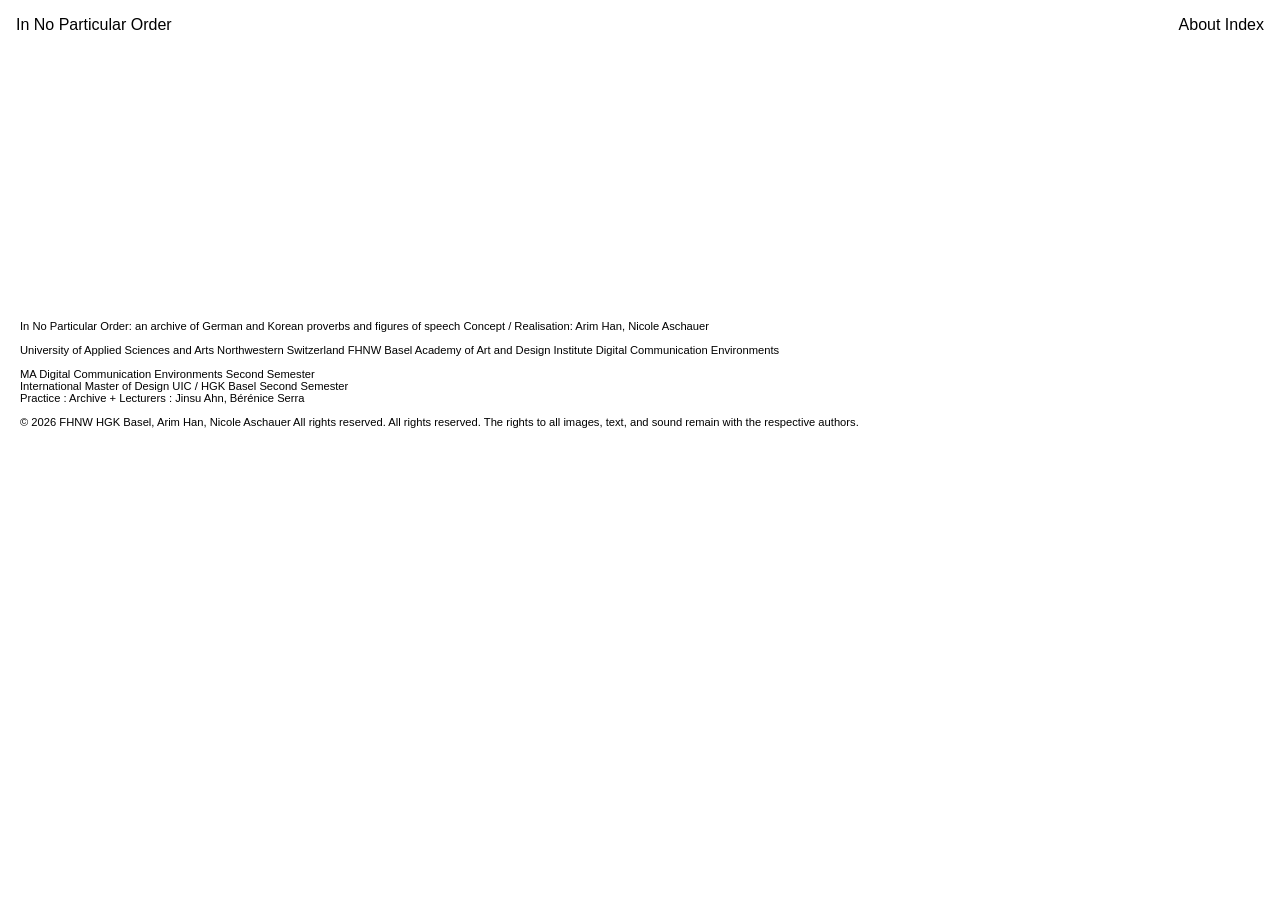
<file: index-list.html>
<!DOCTYPE html>
<html lang="en">
  <head>
    <meta charset="UTF-8">
    <meta name="viewport" content="width=device-width, initial-scale=1.0">
    <meta http-equiv="X-UA-Compatible" content="ie=edge">
    <title>In No Particular Order</title>
    <link rel="stylesheet" href="css/archive.css">

  </head>

  <body>
    <nav class="navbar">
        <div class="menu-left">
            <a href="index.html" id="reset-button">In No Particular Order</a>
        </div>
        <div class="menu-right">
            <a href="#" id="about-button" class="button-text">About</a>
            <a href="/index-list.html" class="button-text">Index</a>
        </div>
    </nav>

    <main id="index-list"></main>

    <div id="about-popup" class="wdym-popup">
      <div class="body-copy">
        ‘In No Particular Order’ is an archive of German and Korean proverbs and figures of speech. Collected and designed by Nicole, who is from Germany, and Arim, who is Korean-American, this project is a reflection of the conversations we have shared about each other’s spoken languages. 
        <br><br>
        Learning proverbs from another culture is often accompanied by moments of confusion. It is not uncommon to wonder what a monkey, a sausage, or a cookie has to do with the meaning of an expression. Yet these moments of uncertainty are an important part of cultural exchange. Rather than removing them, we wanted to translate them into the design of the archive itself. 
        <br><br>
        Nicole selected Korean proverbs, while Arim selected German ones. Each proverb was translated into English and accompanied by our own interpretation of its meaning. In exploring the archive, we encourage you to discover both cultures through chance encounters and personal interpretation. Nothing is arranged in a particular order. 
        <br><br>
        Caution: May contain accidental wisdom.
        <br><br>
        Have fun exploring,
        Arim & Nicole      </div>
    </div>

    <footer class="index-footer">
    In No Particular Order: an archive of German and Korean proverbs and figures of speech
    Concept / Realisation: Arim Han, Nicole Aschauer
    <br><br>    
    University of Applied Sciences and Arts Northwestern Switzerland FHNW
    Basel Academy of Art and Design
    Institute Digital Communication Environments
    <br><br>
    MA Digital Communication Environments
    Second Semester
    <br>
    International Master of Design UIC / HGK Basel
    Second Semester
    <br>
    Practice : Archive +
    Lecturers : Jinsu Ahn, Bérénice Serra
    <br><br>
    © 2026 FHNW HGK Basel, Arim Han, Nicole Aschauer
    All rights reserved. All rights reserved. The rights to all images, text, and sound remain with the respective authors.    </footer>

    <script
    src="index-list.js">
    </script>
    
  </body>
</html>
</file>
<file: css/archive.css>
body{
            margin:0
        }

        a{
            text-decoration: none;
            color: black;
        }

        .navbar{
            position: fixed;
            font-family: Arial, Helvetica, sans-serif;
            display: flex;
            justify-content: space-between;
            width: 100vw;
            z-index: 2000;
        }

        .button-text{
            text-decoration: none;
        }

        .button-pill{
            background-color: #ffffff;
            border-style: solid;
            border-width: 1.9px;
            color: black;
            padding: 10px 20px;
            text-align: center;
            text-decoration: none;
            display: inline-block;
            margin: 4px 4px;
            cursor: pointer;
            border-radius: 30px;
        }

        .menu-left, .menu-right {
            padding: 1rem;
        }

        .game-nav {
            position: fixed;
            font-family: Arial, Helvetica, sans-serif;
            display: flex;
            justify-content: space-between;
            left:0px;
            bottom:0px;
            width: 100vw;
            z-index: 2000;        
        }

        .game-nav-left, .game-nav-right {
            padding: 1rem;
        }

        .card{
            width:50vw;
            height:100vh;
            float:left;
            background-repeat: no-repeat, no-repeat;
            background-position: center, center;      
        }

        .card.image-type-text {
            background-size: auto 100%, cover;
        }

        .card.image-type-img {
            background-size: auto 65%, cover;
        }

        .cards{
            display: flex;
            height: 100vh;
        }

        .book-gutter {
            position: fixed;
            inset: 0;
            display: flex;
            pointer-events: none;
            z-index: 1000;
        }          

        .book-gutter > div {
            width: 50vw;
            height: 100vh;
            box-shadow: 0 0 80px #000;
        }


        .gradient-blue-left {
            --gradient: linear-gradient(90deg, #ffffff, #ffffff, #0078BF);
        }

        .gradient-blue-right {
            --gradient: linear-gradient(90deg, #0078BF, #ffffff, #ffffff);
        }

        .gradient-pink-left {
            --gradient: linear-gradient(90deg, #ffffff, #ffffff, #FF48B0);
        }

        .gradient-pink-right {
            --gradient: linear-gradient(90deg, #FF48B0, #ffffff, #ffffff);
        }

        .gradient-green-left{
            --gradient: linear-gradient(90deg, #ffffff, #ffffff, #00A95C);
        }

        .gradient-green-right{
            --gradient: linear-gradient(90deg, #00A95C, #ffffff, #ffffff);
        }

        .gradient-purple-left{
            --gradient: linear-gradient(90deg, #ffffff, #ffffff, #765BA7);
        }

        .gradient-purple-right{
            --gradient: linear-gradient(90deg, #765BA7, #ffffff, #ffffff);
        }

        .gradient-orange-left{
            --gradient: linear-gradient(90deg, #ffffff, #ffffff, #FF6C2F);
        }

        .gradient-orange-right{
            --gradient: linear-gradient(90deg, #FF6C2F, #ffffff, #ffffff);
        }    

        .gradient-red-left{
            --gradient: linear-gradient(90deg, #ffffff, #ffffff, #FF665E);
        }

        .gradient-red-right{
            --gradient: linear-gradient(90deg, #FF665E, #ffffff, #ffffff);
        }

        .gradient-mint-left{
            --gradient: linear-gradient(90deg, #ffffff, #ffffff, #82D8D5);
        }

        .gradient-mint-right{
            --gradient: linear-gradient(90deg, #82D8D5, #ffffff, #ffffff);
        }

        .wdym-popup {
            display: none;
            position: fixed;
            width: 20vw;
            height: auto;
            overflow-wrap: break-word;
            white-space: normal; 
            right: 1rem;
            border-radius: 24px;
            z-index: 3000;
            bottom: 80px;
            background: white;
            border: 1.9px solid black; 
            padding: 1.2rem;
            font-family: Arial, Helvetica, sans-serif;
        }

        .wdym-popup.open {
            display: block;
        }

        #about-popup {
            top: 3.5rem;
            bottom: auto;
            right: 1rem;
            width: 40vw;
        }

        .h1, .h2 {
            font-family: helvetica;
            font-weight: bold;

        }

        #index-list {
            padding: 16rem 20px 0 20px;
            font-family: Arial, Helvetica, sans-serif;       
        }

        .index-row {
        display: grid;
        grid-template-columns: 0.6fr 0.8fr 1.7fr 1.7fr 1.7fr;
        border-bottom: 1px solid black;
        column-gap:1rem;
        }

        .index-row:not(.index-header):hover {
        color: var(--row-hover-color);
        }

        .index-cell {
        padding: 2px 0;
        font-family: Arial, Helvetica, sans-serif;
        font-size: 16px;
        line-height: 1.15;
        }

        .index-header {
        border-bottom: 1px solid black;
        }

        .index-header .index-cell {
        font-weight: normal;
        }

        .index-detail {
        display: none;
        grid-column: 1 / -1;
        padding: 1rem 0;
        grid-template-columns: 0.6fr 0.8fr 1.7fr 1.7fr 1.7fr;
        column-gap: 1rem;
        align-items: start;
        }

        .index-row.open .index-detail {
        display: grid;
        }

        .index-detail-info {
        grid-column: 4 / 5;
        grid-row: 1;
        }

        .index-detail-img {
        grid-column: 3 / 4;
        grid-row: 1;
        width: 90%;
        height: auto;
        display: block;  
        align-self: start;   
        }

        .index-footer {
        font-family: Arial, Helvetica, sans-serif;
        font-size: .7rem;
        padding: 4rem 20px 1rem 20px;        
    }
</file>
